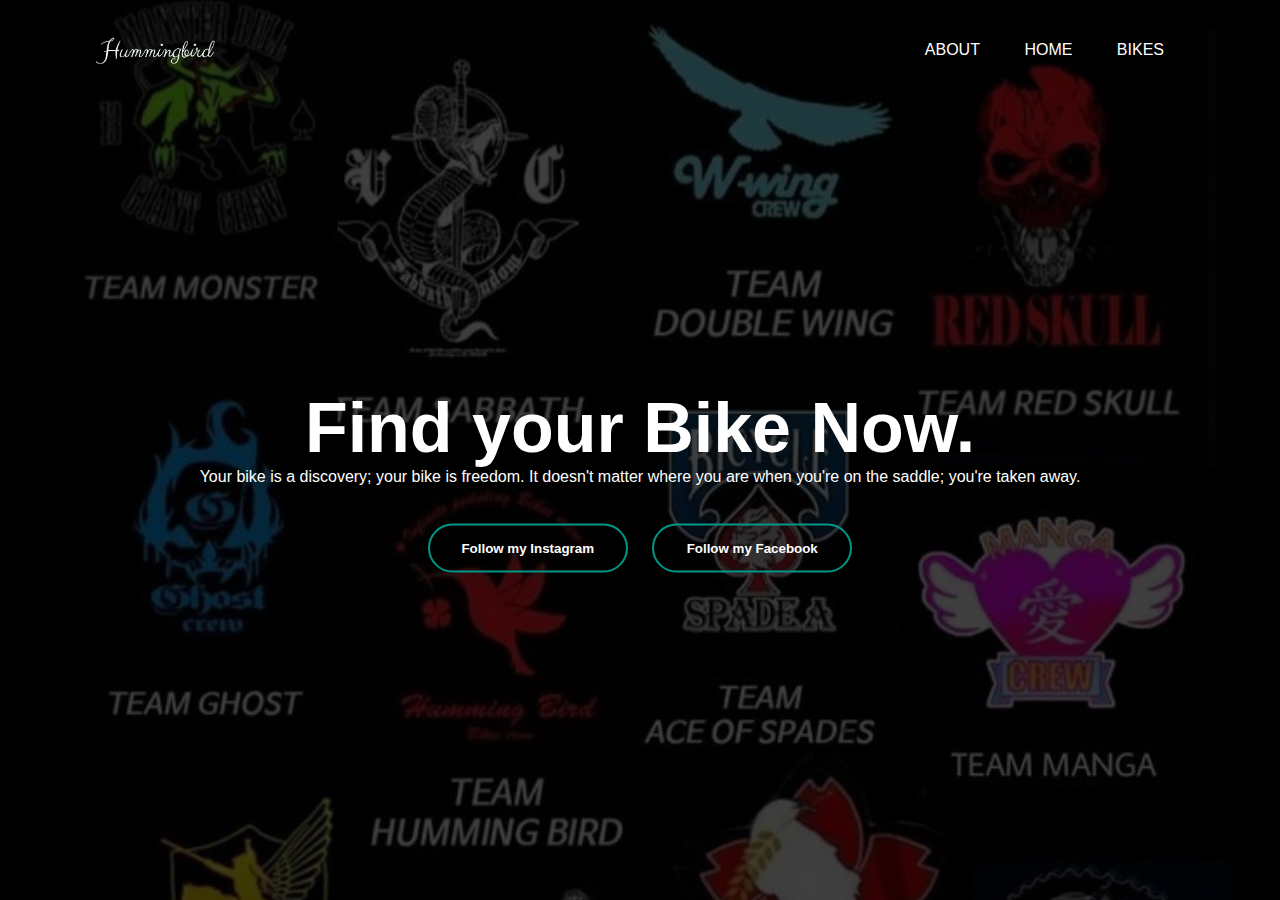
<file: Index.html>
<!DOCTYPE html>
<html lang="en">
<head>
   
    <title>HummingBirD</title>
    <link rel="stylesheet" href="style.css">
</head>
<body>
    <div class="banner">
        <div class="navbar">
         <img src="logo.png" alt="" class="logo">
         <ul>
            <li><a href="1.html">About</a></li>
            <li><a href="Index.html">Home</a></li>
            <li><a href="Bike.html">Bikes</a></li>
        </ul>
        </div>

        <div class="content">
        <h1>Find your Bike Now.</h1>
        <p>Your bike is a discovery; your bike is freedom. It doesn't matter where you are when you're on the saddle; you're taken away.</p>
        </br>
        <div>
            <a href="https://www.instagram.com/naaaaaah11?igsh=MTFuajdxODl5ODl2Mg%3D%3D&utm_source=qr&fbclid=IwY2xjawFQ70dleHRuA2FlbQIxMAABHcWgSR_to_r_i6y0NaPPbL5ghTAblTEoBcUgpKhMTL10QLH5xj4uwG29Ng_aem_EVzCngJT30N-LvaKg9PXrg"><button type ="button"><span></span>Follow my Instagram</button></a>
            <a href="https://www.facebook.com/EvanCabajar1"><button type ="button"><span></span>Follow my Facebook</button></a>
   </div>

        </div>

    </div>
</body>
</html>
</file>
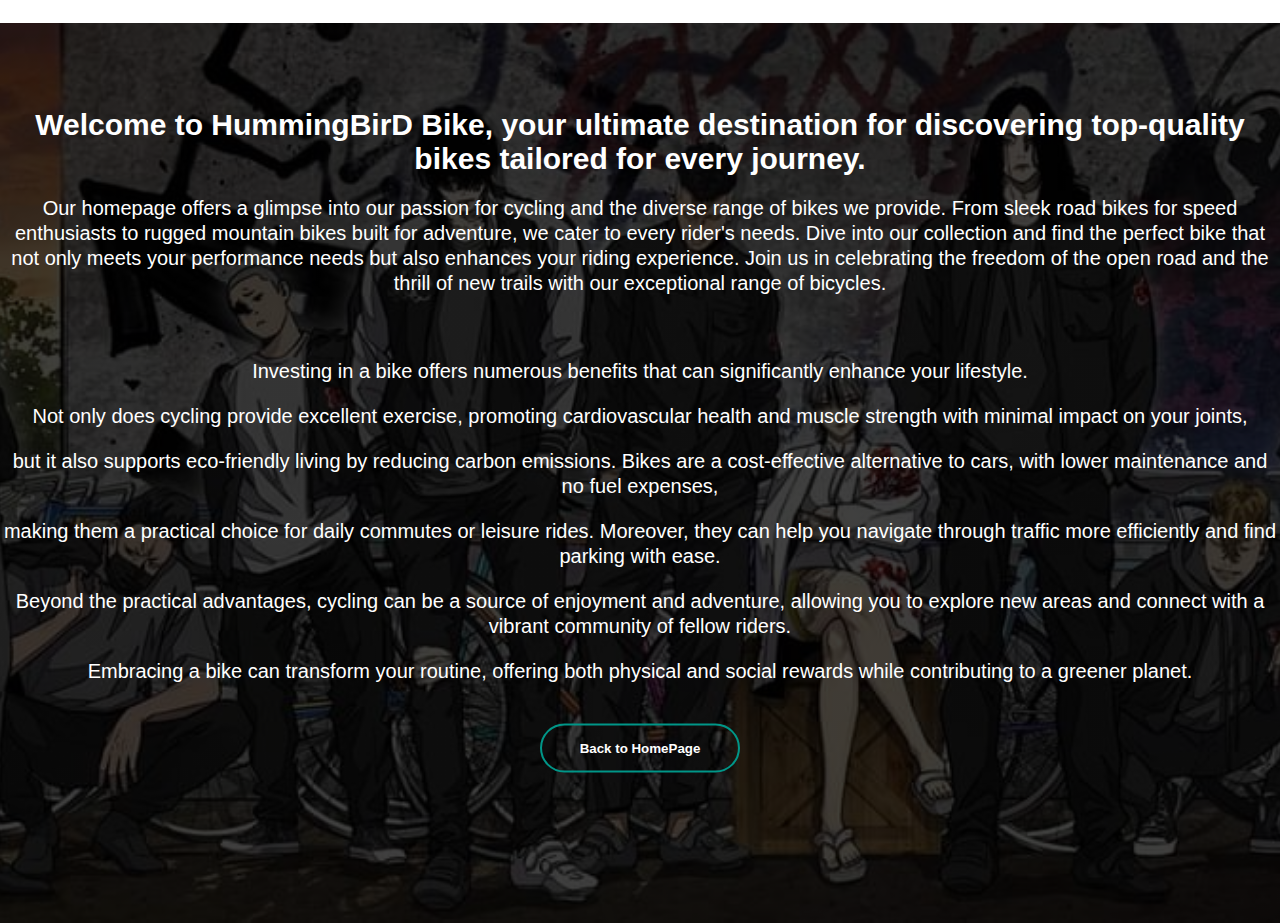
<file: 1.html>
<!DOCTYPE html>
<html>
<head>
<meta name="viewport" content="width=device-width, initial-scale=1">
<link rel="stylesheet" href="style1.css">
<style>
body {
  font-family: Arial, Helvetica, sans-serif;
  font-size: 20px;
}

#myBtn {
  display: none;
  position: fixed;
  bottom: 20px;
  right: 30px;
  z-index: 99;
  font-size: 18px;
  border: none;
  outline: none;
  background-color: red;
  color: white;
  cursor: pointer;
  padding: 15px;
  border-radius: 4px;
}

#myBtn:hover {
  background-color: #555;
}
</style>
</head>
<body>

<button onclick="topFunction()" id="myBtn" title="Go to top">Top</button>
  <strong>‎ </strong>
</div>

<script>

let mybutton = document.getElementById("myBtn");


window.onscroll = function() {scrollFunction()};

function scrollFunction() {
  if (document.body.scrollTop > 20 || document.documentElement.scrollTop > 20) {
    mybutton.style.display = "block";
  } else {
    mybutton.style.display = "none";
  }
}


function topFunction() {
  document.body.scrollTop = 0;
  document.documentElement.scrollTop = 0;
}
</script>

</body>
</html>
    <div class="banner">
    </div>
    <button onclick="topFunction()" id="myBtn" title="Go to top">Top</button>
 <div class="content1">
    <h2>Welcome to HummingBirD Bike, your ultimate destination for discovering top-quality bikes tailored for every journey. </h2>
 <p>Our homepage offers a glimpse into our passion for cycling and the diverse range of bikes we provide. 
    From sleek road bikes for speed enthusiasts to rugged mountain bikes built for adventure, we cater to every rider's needs. 
    Dive into our collection and find the perfect bike that not only meets your performance needs but also enhances your riding experience.
     Join us in celebrating the freedom of the open road and the thrill of new trails with our exceptional range of bicycles.</p><br>

<p>Investing in a bike offers numerous benefits that can significantly enhance your lifestyle. 
    <p>Not only does cycling provide excellent exercise, promoting cardiovascular health and muscle strength with minimal impact on your joints, </p>
 <p>but it also supports eco-friendly living by reducing carbon emissions. Bikes are a cost-effective alternative to cars, with lower maintenance and no fuel expenses,</p>
 <p>making them a practical choice for daily commutes or leisure rides. Moreover, they can help you navigate through traffic more efficiently and find parking with ease. </p>
    <p> Beyond the practical advantages, cycling can be a source of enjoyment and adventure, allowing you to explore new areas and connect with a vibrant community of fellow riders. </p>
     <p>Embracing a bike can transform your routine, offering both physical and social rewards while contributing to a greener planet.</p>
     <a href="Index.html"><button>Back to HomePage</button></a>




    </div>
</style> 
</body>

</html>
</file>
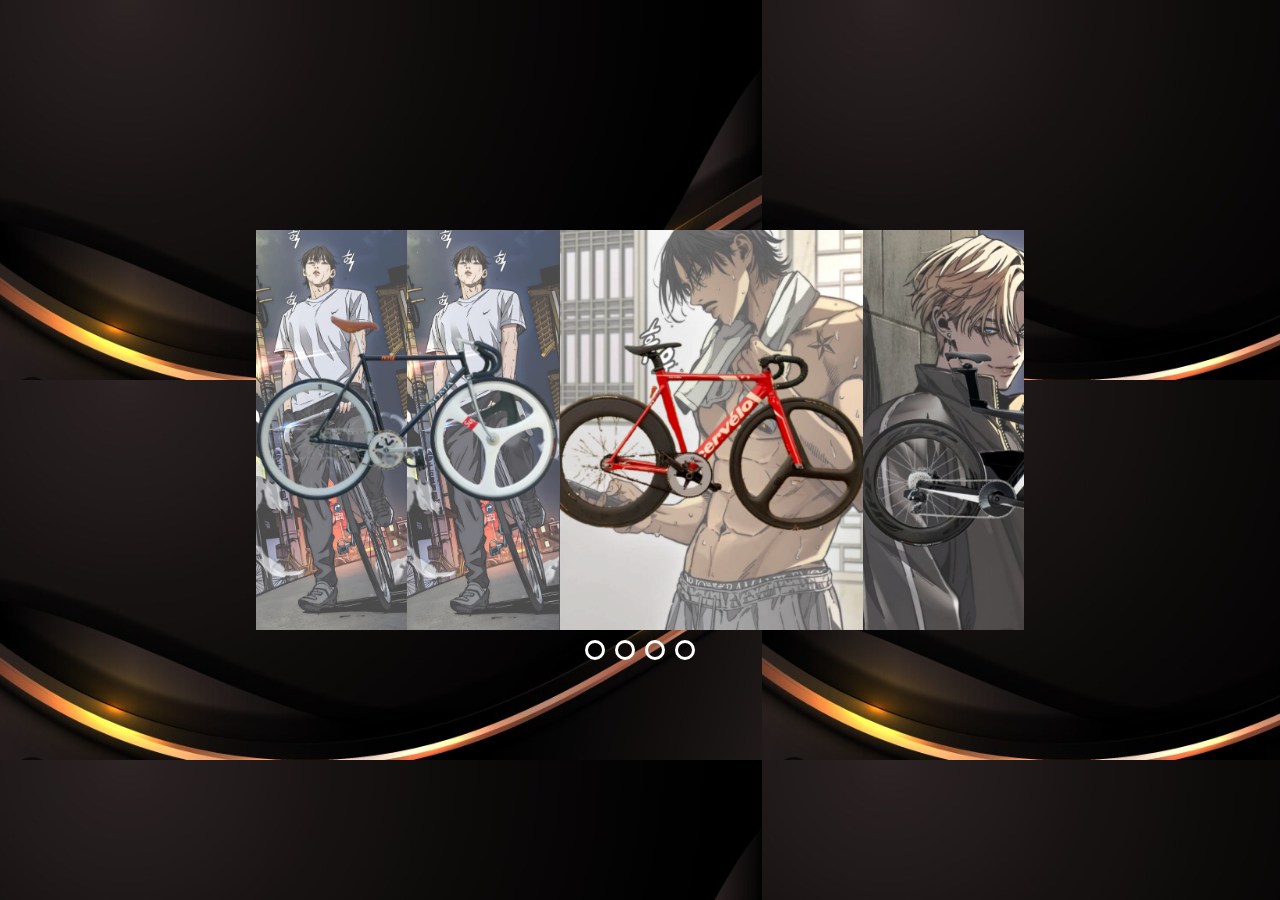
<file: Bike.html>
<!DOCTYPE html>
<html lang="en">
<head>
    <meta charset="UTF-8">
    <meta name="viewport" content="width=device-width, initial-scale=1.0">
    <title>Slider</title>
    <link rel="stylesheet" href="./style2.css">
</head>
<body>
    <div class="slider">
        <div class="images">
            <input type="radio" name="slide" id="img1" checked>
            <input type="radio" name="slide" id="img2">
            <input type="radio" name="slide" id="img3">
            <input type="radio" name="slide" id="img4">

            <img src="Image1.png" class="m1" alt="img1">
            <img src="Image2.png" class="m2" alt="img2">
            <img src="Image3.png" class="m3" alt="img3">
            <img src="Image4.png" class="m4" alt="img4">
        </div>
        <div class="dots">
            <label for="img1"></label>
            <label for="img2"></label>
            <label for="img3"></label>
            <label for="img4"></label>
        </div>
    </div>
</body>
</html>
</file>
<file: style.css>
*{
    margin: 0;
    padding: 0;
    font-family: sans-serif;
    }
    
    .banner{
        width: 100;
        height: 100vh;
        background-image: linear-gradient(rgba(0,0,0,0.75),rgba(0,0,0,0.75)),url(1Crew.jpg);
        background-size: cover;
        background-position: center;

    }
    .logo{
        width: 120px;
        cursor: pointer;



    }


    .navbar{
        width: 85%;
        margin: auto;
        padding: 35px 0;
        display: flex;
        align-items: center;
        justify-content: space-between;
    }
          .navbar ul li{
            list-style: none;
            display: inline-block;
            margin: 0 20px;
            position: relative;
            transition: 0.5s;

          }

          .navbar ul li a{
            text-decoration: none;
            color: #fff;
            text-transform: uppercase;
         }

         .navbar ul li::after{
         content: '';
         height: 3px;
         width: 0;
         background: #009688;
         position: absolute;
         left: 0;
         bottom: -10px;
         transition: 0.5s;
        }
        .navbar ul li:hover::after{
            width: 100%;
        }
        .navbar h1{
            margin-top: 80px;
            width: 120px


        }
        .content{
            width: 100%;
            position: absolute;
            top: 50%;
            transform: translateY(-50%);
            text-align: center;
            color: #fff;
            }
        .content h1{
            font-size: 70px;
            margin-top: 80px;
        }
        content p{
            margin: 20px auto;
            font-weight: 100;
            line-height: 25px;
         }
         button{
            width: 200px;
            padding: 15px 0;
            text-align: center;
            margin: 20px 10px; 
            border-radius: 25px;
            font-weight: bold;
            border: 2px solid #009688;
            background: transparent;
            color: #fff;
            cursor: pointer;
            position: relative;
            overflow: hidden;
        }
         span{
            background: #009688;
            height: 100%;
            width: 100;
            border-radius: 25px;
            position: absolute;
            left: 0;
            bottom: 0;
            z-index: -1;
            transition: 0.5s;
        }
        button:hover span{
            width: 100%;
         }
         button:hover{

            border: none;
         }
</file>
<file: style1.css>
*{
    margin: 0;
    padding: 0;
    font-family: sans-serif;
    }
    
    .banner{
        width: 100;
        height: 100vh;
        background-image: linear-gradient(rgba(0,0,0,0.75),rgba(0,0,0,0.75)),url(Astigjapanescrew.jpg);
        background-size: cover;
        background-position: center;

    }
    .content1{
        width: 100%;
        position: absolute;
        top: 50%;
        transform: translateY(-50%);
        text-align: center;
        color: #fff;
        flex: center;
        }
        .content1 p{
            margin: 20px auto;
            font-weight: 100;
            line-height: 25px;
        }
        button{
            width: 200px;
            padding: 15px 0;
            text-align: center;
            margin: 20px 10px; 
            border-radius: 25px;
            font-weight: bold;
            border: 2px solid #009688;
            background: transparent;
            color: #fff;
            cursor: pointer;
            position: relative;
            overflow: hidden;
        }
</file>
<file: style2.css>
* {
    box-sizing: border-box;
    margin: 0;
    padding: 0;
}
body {
    height: 100vh;
    display: flex;
    justify-content: center;
    align-items: center;
    background: url(Background.png);
}
.slider {
    position: relative;
    width: 60%;
    overflow: hidden;
}
.images {
    display: flex;
    width: 100%;
}
.images img {
    height: 400px;
    width: 100%;
    transition: all 0.15s ease;
}
.images input {
    display: none;
}
.dots {
    display: flex;
    justify-content: center;
    margin: 5px;
}
.dots label {
    height: 20px;
    width: 20px;
    border-radius: 50%;
    border: solid #fff 3px;
    cursor: pointer;
    transition: all 0.15s ease;
    margin: 5px;
}
.dots label:hover {background: #fff;}
#img1:checked ~ .m1 {
    margin-left: 0;
}
#img2:checked ~ .m2 {
    margin-left: -100%;
}
#img3:checked ~ .m3 {
    margin-left: -200%;
}
#img4:checked ~ .m4 {
    margin-left: -300%;
}
</file>
